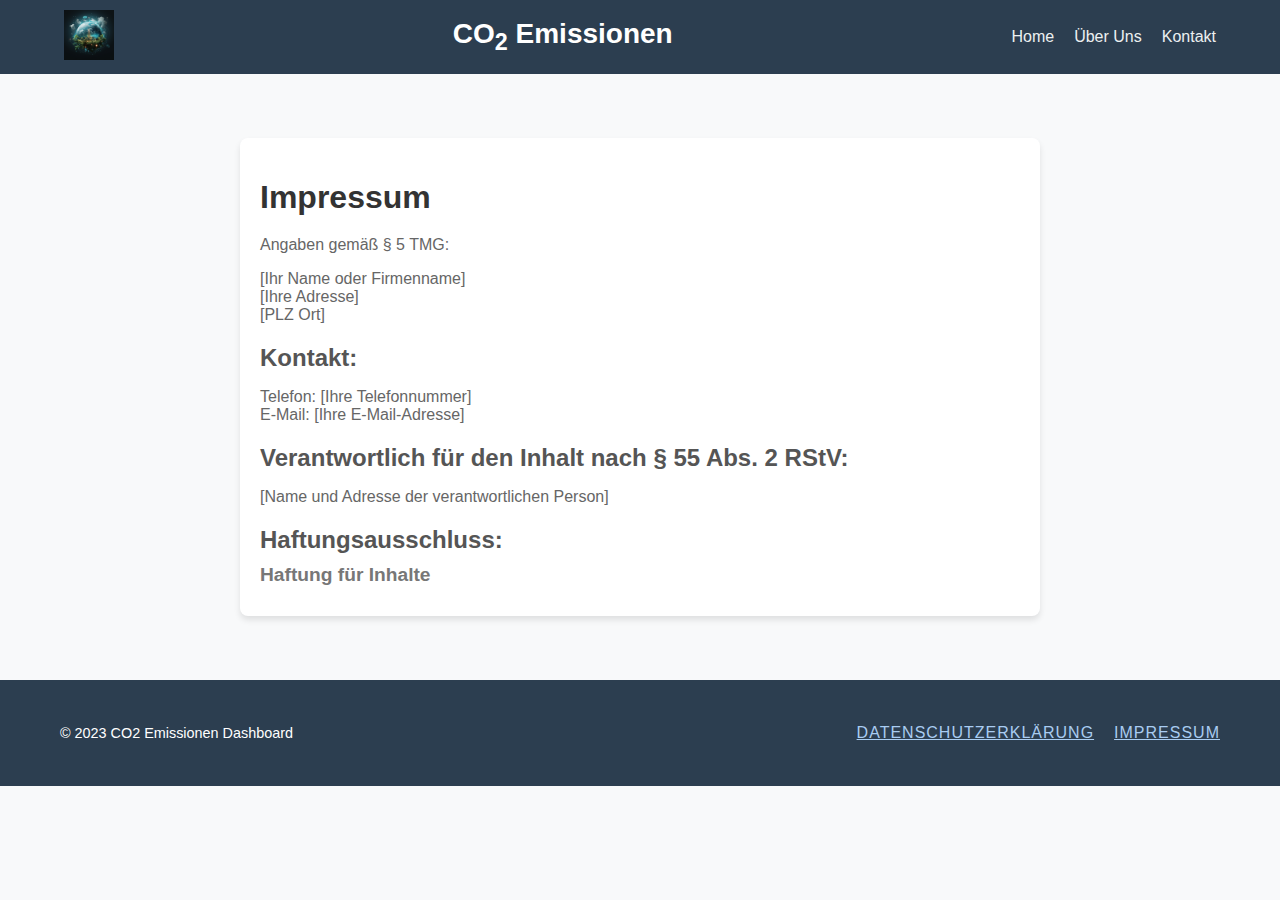
<file: public/imprint.html>
<!--
Author: Jan Asche
Version: 1.6
Letzte Änderung: 02.11.2023 - code eingerückt
-->
<!DOCTYPE html>
<html lang="de" dir="ltr">
  <head>
    <meta charset="UTF-8" />
    <meta name="viewport" content="width=device-width, initial-scale=1" />
    <title>CO2 Emissionen Dashboard</title>
    <link rel="icon" href="../src/img/favicon-32x32.png" />
    <link rel="stylesheet" href="../src/css/styles.css" />
  </head>

  <body>
    <header>
      <nav class="navbar">
        <div class="logo-container">
          <a href="#" class="navbar-brand">
            <img src="../src/img/logo.png" alt="Logo" class="logo" />
          </a>
        </div>
        <h1 class="site-title">CO<sub>2</sub> Emissionen</h1>
        <div class="menu-container" id="navbarNav">
          <ul class="navbar-menu">
            <li><a href="index.html">Home</a></li>
            <li><a href="ueberuns.html">Über Uns</a></li>
            <li><a href="kontakt.html">Kontakt</a></li>
          </ul>
        </div>
      </nav>
    </header>

    <main>
      <section class="Impressum mt-4">
        <h1>Impressum</h1>

        <p>Angaben gemäß § 5 TMG:</p>

        <p>
          [Ihr Name oder Firmenname]<br />
          [Ihre Adresse]<br />
          [PLZ Ort]
        </p>

        <h2>Kontakt:</h2>
        <p>
          Telefon: [Ihre Telefonnummer]<br />
          E-Mail: [Ihre E-Mail-Adresse]
        </p>

        <h2>Verantwortlich für den Inhalt nach § 55 Abs. 2 RStV:</h2>
        <p>[Name und Adresse der verantwortlichen Person]</p>

        <h2>Haftungsausschluss:</h2>
        <h3>Haftung für Inhalte</h3>
      </section>
    </main>

    <footer>
      <div class="footer-content">
        <p>&copy; 2023 CO2 Emissionen Dashboard</p>
        <nav class="footer-nav">
          <a href="privacy.html">Datenschutzerklärung</a>
          <a href="imprint.html">Impressum</a>
        </nav>
      </div>
    </footer>
    <script src="../src/js/emission_data.js"></script>
  </body>
</html>
</file>
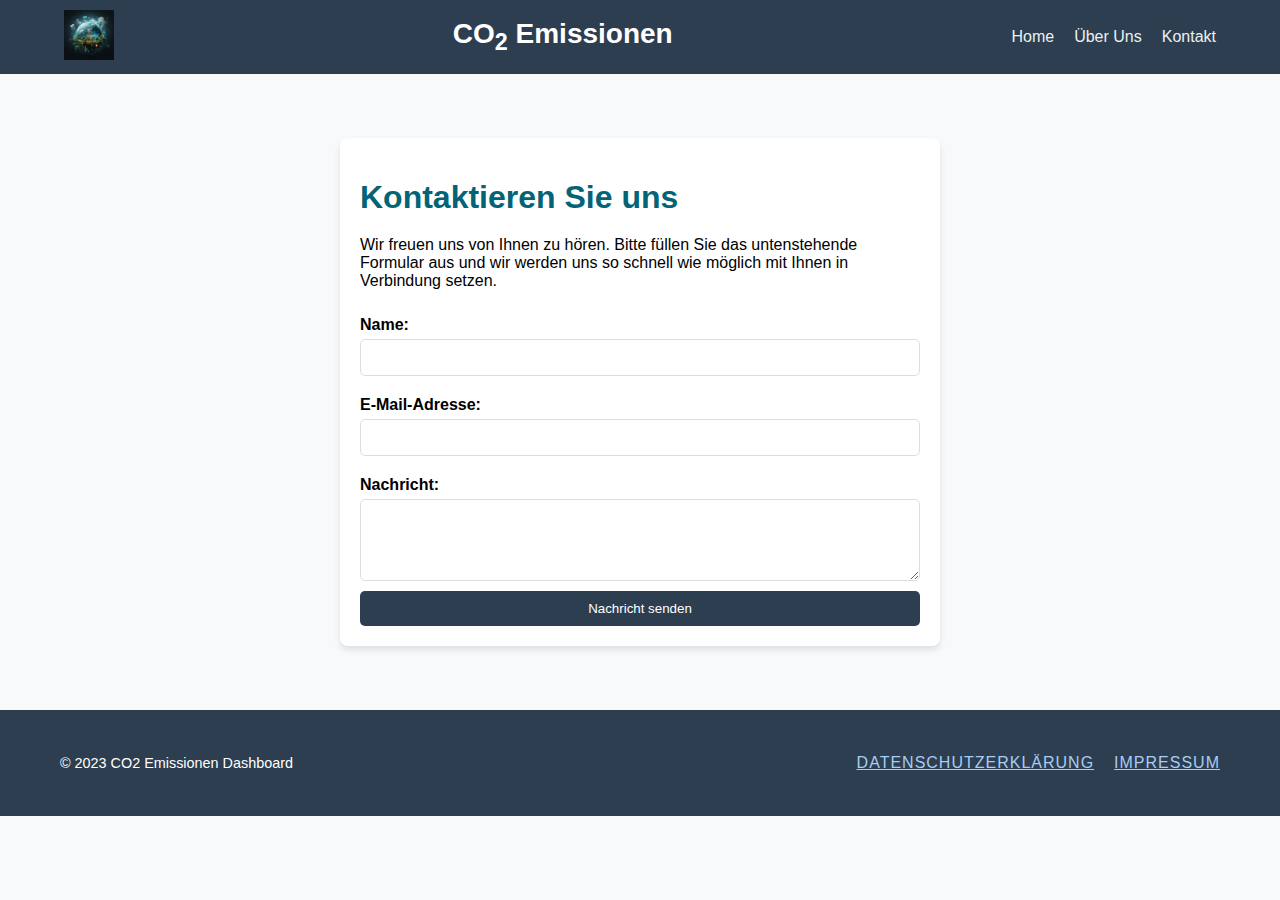
<file: public/kontakt.html>
<!--
Author: Jan Asche
Version: 1.6
Letzte Änderung: 02.11.2023 - code eingerückt
-->
<!DOCTYPE html>
<html lang="de" dir="ltr">
  <head>
    <meta charset="UTF-8" />
    <meta name="viewport" content="width=device-width, initial-scale=1" />
    <title>CO2 Emissionen Dashboard</title>
    <link rel="icon" href="../src/img/favicon-32x32.png" />
    <link rel="stylesheet" href="../src/css/styles.css" />
  </head>

  <body>
    <header>
      <nav class="navbar">
        <div class="logo-container">
          <a href="#" class="navbar-brand">
            <img src="../src/img/logo.png" alt="Logo" class="logo" />
          </a>
        </div>
        <h1 class="site-title">CO<sub>2</sub> Emissionen</h1>
        <div class="menu-container" id="navbarNav">
          <ul class="navbar-menu">
            <li><a href="index.html">Home</a></li>
            <li><a href="ueberuns.html">Über Uns</a></li>
            <li><a href="kontakt.html">Kontakt</a></li>
          </ul>
        </div>
      </nav>
    </header>

    <main>
      <section class="kontakt mt-4">
        <h1>Kontaktieren Sie uns</h1>
        <p>
          Wir freuen uns von Ihnen zu hören. Bitte füllen Sie das untenstehende
          Formular aus und wir werden uns so schnell wie möglich mit Ihnen in
          Verbindung setzen.
        </p>

        <form
          action="path/to/form_handling_script"
          method="POST"
          id="contactForm"
        >
          <label for="name">Name:</label>
          <input type="text" id="name" name="name" required />

          <label for="email">E-Mail-Adresse:</label>
          <input type="email" id="email" name="email" required />

          <label for="message">Nachricht:</label>
          <textarea id="message" name="message" rows="4" required></textarea>

          <button type="submit">Nachricht senden</button>
        </form>
      </section>
    </main>

    <footer>
      <div class="footer-content">
        <p>&copy; 2023 CO2 Emissionen Dashboard</p>
        <nav class="footer-nav">
          <a href="privacy.html">Datenschutzerklärung</a>
          <a href="imprint.html">Impressum</a>
        </nav>
      </div>
    </footer>
    <script src="../src/js/emission_data.js"></script>
  </body>
</html>
</file>
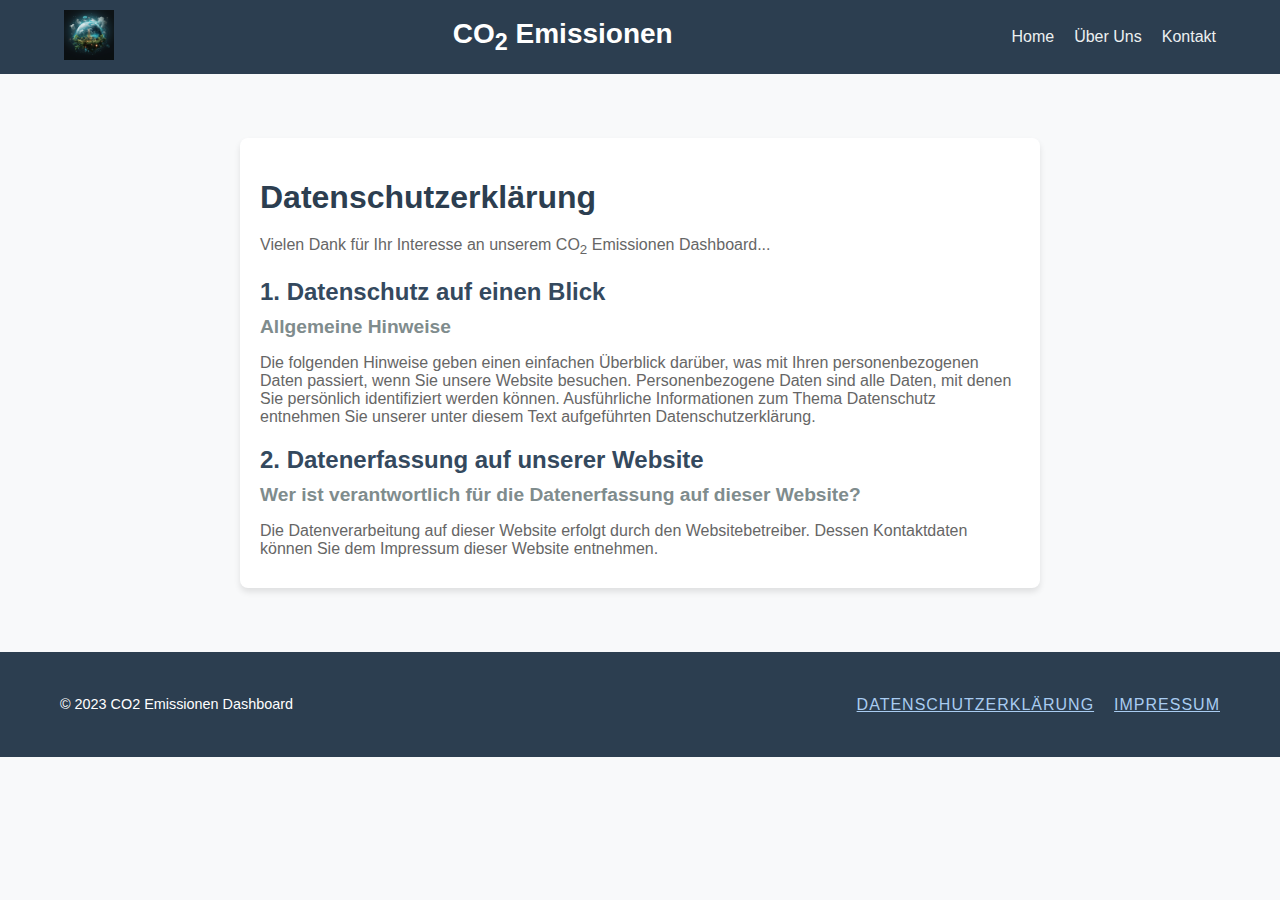
<file: public/privacy.html>
<!--
Author: Jan Asche
Version: 1.6
Letzte Änderung: 02.11.2023 - code eingerückt
-->
<!DOCTYPE html>
<html lang="de" dir="ltr">
  <head>
    <meta charset="UTF-8" />
    <meta name="viewport" content="width=device-width, initial-scale=1" />
    <title>CO2 Emissionen Dashboard</title>
    <link rel="icon" href="../src/img/favicon-32x32.png" />
    <link rel="stylesheet" href="../src/css/styles.css" />
  </head>

  <body>
    <header>
      <nav class="navbar">
        <div class="logo-container">
          <a href="#" class="navbar-brand">
            <img src="../src/img/logo.png" alt="Logo" class="logo" />
          </a>
        </div>
        <h1 class="site-title">CO<sub>2</sub> Emissionen</h1>
        <div class="menu-container" id="navbarNav">
          <ul class="navbar-menu">
            <li><a href="index.html">Home</a></li>
            <li><a href="ueberuns.html">Über Uns</a></li>
            <li><a href="kontakt.html">Kontakt</a></li>
          </ul>
        </div>
      </nav>
    </header>

    <main>
      <section class="datenschutz mt-4">
        <h1>Datenschutzerklärung</h1>
        <p>
          Vielen Dank für Ihr Interesse an unserem CO<sub>2</sub> Emissionen
          Dashboard...
        </p>

        <h2>1. Datenschutz auf einen Blick</h2>
        <h3>Allgemeine Hinweise</h3>
        <p>
          Die folgenden Hinweise geben einen einfachen Überblick darüber, was
          mit Ihren personenbezogenen Daten passiert, wenn Sie unsere Website
          besuchen. Personenbezogene Daten sind alle Daten, mit denen Sie
          persönlich identifiziert werden können. Ausführliche Informationen zum
          Thema Datenschutz entnehmen Sie unserer unter diesem Text aufgeführten
          Datenschutzerklärung.
        </p>

        <h2>2. Datenerfassung auf unserer Website</h2>
        <h3>
          Wer ist verantwortlich für die Datenerfassung auf dieser Website?
        </h3>
        <p>
          Die Datenverarbeitung auf dieser Website erfolgt durch den
          Websitebetreiber. Dessen Kontaktdaten können Sie dem Impressum dieser
          Website entnehmen.
        </p>
      </section>
    </main>

    <footer>
      <div class="footer-content">
        <p>&copy; 2023 CO2 Emissionen Dashboard</p>
        <nav class="footer-nav">
          <a href="privacy.html">Datenschutzerklärung</a>
          <a href="imprint.html">Impressum</a>
        </nav>
      </div>
    </footer>
    <script src="../src/js/emission_data.js"></script>
  </body>
</html>
</file>
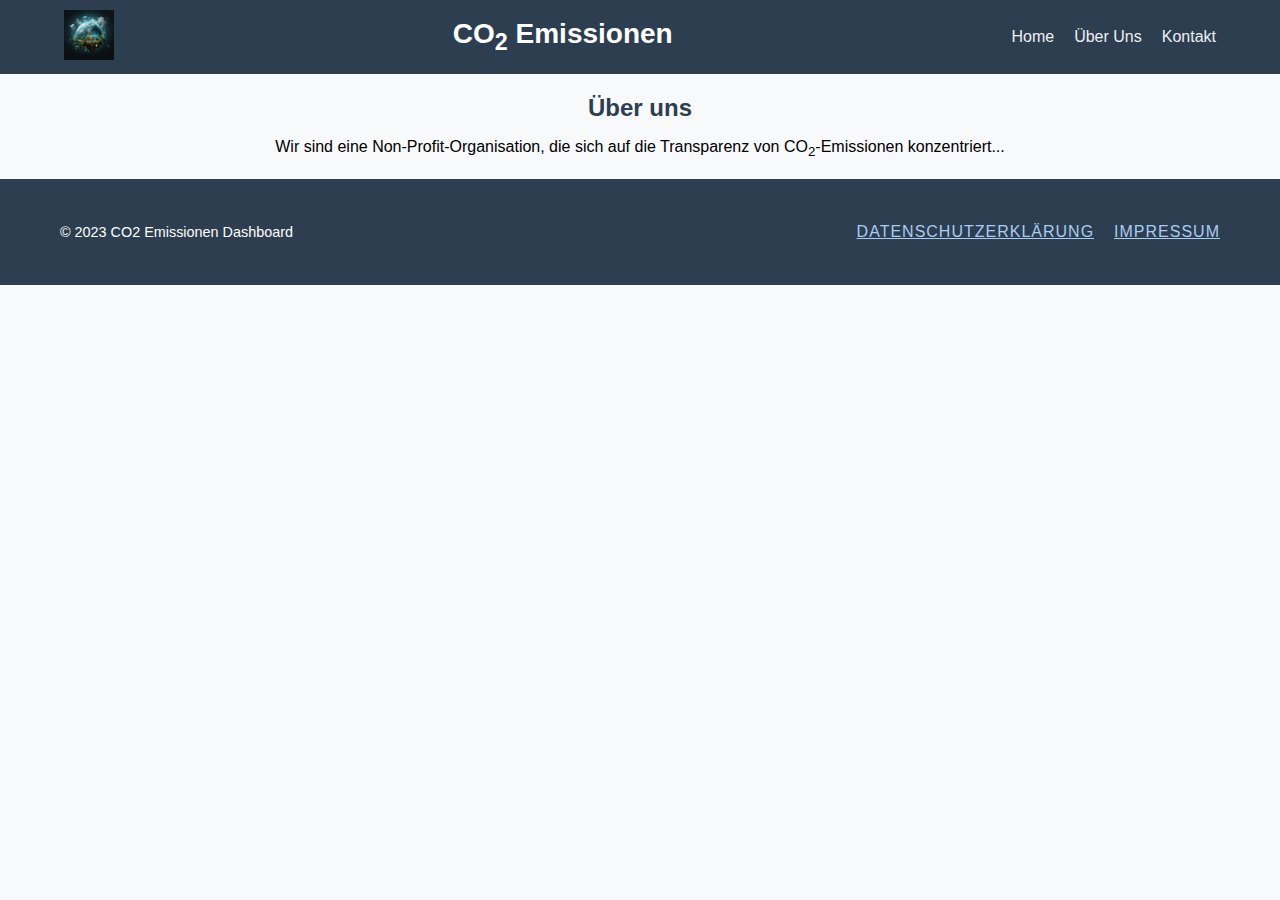
<file: public/ueberuns.html>
<!--
Author: Jan Asche
Version: 1.6
Letzte Änderung: 02.11.2023 - code eingerückt
-->
<!DOCTYPE html>
<html lang="de" dir="ltr">
  <head>
    <meta charset="UTF-8" />
    <meta name="viewport" content="width=device-width, initial-scale=1" />
    <title>CO2 Emissionen Dashboard</title>
    <link rel="icon" href="../src/img/favicon-32x32.png" />
    <link rel="stylesheet" href="../src/css/styles.css" />
  </head>

  <body>
    <header>
      <nav class="navbar">
        <div class="logo-container">
          <a href="#" class="navbar-brand">
            <img src="../src/img/logo.png" alt="Logo" class="logo" />
          </a>
        </div>
        <h1 class="site-title">CO<sub>2</sub> Emissionen</h1>
        <div class="menu-container" id="navbarNav">
          <ul class="navbar-menu">
            <li><a href="index.html">Home</a></li>
            <li><a href="ueberuns.html">Über Uns</a></li>
            <li><a href="kontakt.html">Kontakt</a></li>
          </ul>
        </div>
      </nav>
    </header>

    <main>
      <section class="container mt-4">
        <h1>Über uns</h1>
        <p>
          Wir sind eine Non-Profit-Organisation, die sich auf die Transparenz
          von CO<sub>2</sub>-Emissionen konzentriert...
        </p>
      </section>
    </main>

    <footer>
      <div class="footer-content">
        <p>&copy; 2023 CO2 Emissionen Dashboard</p>
        <nav class="footer-nav">
          <a href="privacy.html">Datenschutzerklärung</a>
          <a href="imprint.html">Impressum</a>
        </nav>
      </div>
    </footer>
    <script src="../src/js/emission_data.js"></script>
  </body>
</html>
</file>
<file: src/css/styles.css>
/*
Author: Jan Asche
Version: 1.6
Letzte Änderung: 02.11.2023 - CSS fix responsive und Kommentare
*/
/*------------------------------------------*/
/* Allgemeines Design */
body {
  font-family: "Arial", sans-serif;
  margin: 0;
  padding: 0;
  background-color: #f8f9fa;
}

/*------------------------------------------*/
/* Header */
header {
  background-color: #2c3e50;
}

.navbar {
  display: flex;
  justify-content: space-between;
  align-items: center;
  padding: 10px 5%;
  color: #ecf0f1;
}

.navbar-brand img.logo {
  max-height: 50px;
}

.site-title {
  color: #fff;
  font-size: 1.75rem;
  margin: 0;
}
/*------------------------------------------*/
/* Navigation-Menu */
.navbar-menu {
  list-style-type: none;
  padding: 0;
  margin: 0;
  display: flex;
  gap: 20px;
}

.navbar-menu li {
  list-style-type: none;
}

.navbar-menu a {
  text-decoration: none;
  color: #ecf0f1;
  font-size: 1rem;
  font-weight: 500;
  transition: color 0.3s ease;
}

.navbar-menu a:hover {
  color: #bdc3c7;
}

/* Responsive Design für den Header*/
@media (max-width: 768px) {
  .navbar {
    flex-direction: column;
    align-items: center;
    padding: 15px;
  }

  .navbar-brand,
  .menu-container {
    display: flex;
    width: 100%;
    justify-content: center;
    align-items: center;
    margin-bottom: 10px;
  }

  .site-title {
    font-size: 1.5rem;
    text-align: center;
    width: 100%;
  }

  .navbar-menu {
    gap: 15px;
    flex-wrap: wrap;
    justify-content: center;
  }

  .navbar-menu li {
    padding: 5px 10px;
  }

  .navbar-menu a {
    font-size: 0.9rem;
  }
}
/*------------------------------------------*/
/*Main*/
/* Base Container Styling */
.container {
  max-width: 1200px;
  margin: 0 auto;
  padding: 0 20px;
  animation: fadeIn 1s ease-out forwards;
}

/* Styling for the emission section */
.emission-section {
  border-radius: 10px;
  padding: 20px 30px;
  box-shadow: 0 4px 10px rgba(0, 0, 0, 0.1);
  text-align: center;
}

.emission-section h1 {
  color: #4bc0c0;
  font-size: 2.5rem;
  font-weight: bold;
  margin-bottom: 20px;
  text-shadow: 1px 1px 4px rgba(0, 0, 0, 0.1);
}

.emission-section p {
  color: #333;
  font-size: 1.2rem;
  line-height: 1.5;
}

/* Animation*/
@keyframes fadeIn {
  from {
    opacity: 0;
    transform: translateY(-20px);
  }
  to {
    opacity: 1;
    transform: translateY(0);
  }
}

.emission-section {
  animation: fadeIn 1s ease-out forwards;
}

/* Überschriften */
.container h1 {
  color: #2c3e50;
  font-size: 24px;
  text-align: center;
  margin-top: 20px;
}

/* Paragrafen */
.container p {
  margin-bottom: 20px;
  font-size: 16px;
  text-align: center;
}

/* Filter Section */
.filter-section {
  text-align: center;
  margin: 50px 0;
}

.filter-section label,
.filter-section input {
  display: inline-block;
  margin: 0 10px;
}

#resetButton {
  background-color: #2c3e50;
  color: #fff;
  padding: 8px 15px;
  border: none;
  border-radius: 4px;
  cursor: pointer;
  transition: background-color 0.3s ease;
}

#resetButton:hover {
  background-color: #1a242f;
}

/* Download Button */
.download-button {
  background-color: #e74c3c;
  color: #ffffff;
  padding: 10px 20px;
  border: none;
  border-radius: 5px;
  font-size: 1rem;
  font-weight: bold;
  cursor: pointer;
  transition: background-color 0.3s ease;
  text-decoration: none;
  margin-top: 20px;
}

.download-button:hover {
  background-color: #c0392b;
}

/* Icon im Download-Button */
.download-button i {
  margin-right: 5px;
}

/* Tabelle */
.table {
  width: 100%;
  border-collapse: collapse;
  margin-bottom: 20px;
}

.table thead th {
  background-color: #2c3e50;
  color: white;
  padding: 10px;
  text-align: left;
  cursor: pointer;
}

.table tbody tr:nth-child(odd) {
  background-color: #f2f2f2;
}

.table td,
.table th {
  padding: 10px;
  border: 1px solid #ddd;
}
/* Responsive Design für Main*/
@media only screen and (max-width: 1024px) {
  /* Für Tablets */
  .container h1,
  .container p {
    font-size: 18px;
  }

  input[type="text"] {
    width: calc(100% - 20px);
    margin-bottom: 10px;
  }
}

@media only screen and (max-width: 768px) {
  /* Für Handys */
  .container h1 {
    font-size: 20px;
  }

  .container p {
    font-size: 14px;
  }
  .download-button {
    font-size: 0.875rem;
    padding: 8px 16px;
  }
  .filter-section label,
  .filter-section input {
    display: block;
    margin: 10px auto;
  }

  .table td,
  .table th {
    padding: 8px;
    font-size: 14px;
  }
}
/* Stil für die Paginierungssteuerelemente */
#paginationControls {
  text-align: center;
  margin-top: 20px;
}

#paginationControls button {
  background-color: #2c3e50;
  color: #ffffff;
  padding: 8px 15px;
  border: none;
  border-radius: 4px;
  cursor: pointer;
  transition: background-color 0.3s ease;
  margin: 0 5px;
}

#paginationControls button:disabled {
  background-color: #bdc3c7;
  cursor: not-allowed;
}

#paginationControls select {
  padding: 8px;
  border-radius: 4px;
  border: 1px solid #ddd;
}

#paginationControls select:focus {
  outline: none;
}

/* Stil für die Seite "Zeilen Pro Seite anzeigen" */
#rowsPerPage {
  margin-left: 10px;
}

/* Stil für die Seite "Anzeige von Seite X von Y" */
#pageInfo {
  font-weight: bold;
  margin: 10px 0;
  font-size: 16px;
}

/* Responsive Design für Paginierung*/
@media only screen and (max-width: 768px) {
  #paginationControls {
    flex-direction: column;
    align-items: center;
    text-align: center;
  }

  #paginationControls button {
    margin-top: 10px;
  }

  /* Anzeige von Seite X von Y in einer Zeile */
  #pageInfo {
    display: inline-block;
    margin: 10px 0;
  }

  /* Vorherige Seite und Nächste Seite zentrieren */
  #prevPage,
  #nextPage {
    display: inline-block;
    margin-top: 10px;
  }
  #rowsPerPage {
    margin-top: 10px 0;
  }
}

/* CHART SECTION*/
/* Structure & Layout */
.chart-section {
  text-align: center;
  padding: 20px 0;
  margin-bottom: 30px;
  border-radius: 5px;
  box-shadow: 0px 2px 10px rgba(0, 0, 0, 0.08);
  animation: fadeIn 1s ease-out forwards;
}

#emissionChart {
  width: 100%;
  height: 400px;
  margin: 0 auto;
}

/* Styling & Aesthetics */
.chart-section {
  background-color: #f4f6f8;
}

.chart-section h2 {
  color: #4a708b;
  font-size: 2rem;
  margin-bottom: 20px;
  font-weight: 600;
}

/* Responsive Design */
@media (max-width: 768px) {
  .chart-section {
    padding: 15px 0;
    margin-bottom: 20px;
  }

  #emissionChart {
    height: 300px;
  }

  .chart-section h2 {
    font-size: 1.5rem;
    margin-bottom: 15px;
  }
}

/*------------------------------------------*/
/* Footer */
footer {
  background-color: #2c3e50;
  color: #ffffff;
  padding: 40px 0;
  position: relative;
  width: 100%;
  line-height: 1.6;
}

.footer-content {
  display: flex;
  justify-content: space-between;
  align-items: center;
  max-width: 1200px;
  margin: 0 auto;
  padding: 0 20px;
}

footer p {
  margin: 0;
  font-size: 0.9rem;
}

.footer-nav {
  display: flex;
  gap: 20px;
}

footer a {
  color: #a9ccf1;
  transition: color 0.3s ease-in-out;
  font-weight: 500;
  text-transform: uppercase;
  letter-spacing: 1px;
}

footer a:hover,
footer a:focus {
  color: #ffffff;
  text-decoration: none;
  border-bottom: 2px solid #ffffff;
}

/* Accessibility: Visual feedback for screen-reader users */
footer a:focus-visible {
  outline: 2px solid #ffffff;
  outline-offset: 2px;
}
/* Responsive Design */
@media screen and (max-width: 768px) {
  .footer-content {
    flex-direction: column;
    align-items: center;
    text-align: center;
  }

  .footer-nav {
    margin-top: 20px;
  }
}
/*------------------------------------------*/
/* Browser-übergreifende Konsistenz */
*,
*:before,
*:after {
  box-sizing: border-box;
}

/*Impressum*/
.Impressum {
  background-color: #fff;
  padding: 20px;
  margin: 4em auto;
  border-radius: 8px;
  max-width: 800px;
  box-shadow: 0px 4px 6px rgba(0, 0, 0, 0.1);
}

.Impressum h1 {
  font-size: 2em;
  margin-bottom: 20px;
  color: #333;
}

.Impressum h2 {
  font-size: 1.5em;
  margin: 20px 0 10px 0;
  color: #555;
}

.Impressum h3 {
  font-size: 1.2em;
  margin: 10px 0;
  color: #777;
}

.Impressum p {
  color: #666;
  margin-bottom: 10px;
}

/*Responsive Design*/
@media screen and (max-width: 768px) {
  .Impressum {
    padding: 15px;
    margin-top: 2em;
  }

  .Impressum h1 {
    font-size: 1.75em;
  }

  .Impressum h2 {
    font-size: 1.25em;
  }

  .Impressum h3 {
    font-size: 1.1em;
  }
}

/*------------------------------------------*/
/*Datenschutz*/
.datenschutz {
  background-color: #fff;
  padding: 20px;
  margin: 4em auto;
  border-radius: 8px;
  max-width: 800px;
  box-shadow: 0px 4px 6px rgba(0, 0, 0, 0.1);
}

.datenschutz h1 {
  font-size: 2em;
  margin-bottom: 20px;
  color: #2c3e50;
}

.datenschutz h2 {
  font-size: 1.5em;
  margin: 20px 0 10px 0;
  color: #34495e;
}

.datenschutz h3 {
  font-size: 1.2em;
  margin: 10px 0;
  color: #7f8c8d;
}

.datenschutz p {
  color: #666;
  margin-bottom: 10px;
}

/* Responsive Design */
@media screen and (max-width: 768px) {
  .datenschutz {
    padding: 15px;
    margin-top: 2em;
  }

  .datenschutz h1 {
    font-size: 1.75em;
  }

  .datenschutz h2 {
    font-size: 1.25em;
  }

  .datenschutz h3 {
    font-size: 1.1em;
  }
}
/*------------------------------------------*/
/*Kontakt*/
.kontakt {
  background-color: #fff;
  padding: 20px;
  margin: 4em auto;
  border-radius: 8px;
  max-width: 600px;
  box-shadow: 0px 4px 6px rgba(0, 0, 0, 0.1);
}

.kontakt h1 {
  font-size: 2em;
  margin-bottom: 20px;
  color: #026476;
}

.kontakt form {
  display: flex;
  flex-direction: column;
}

.kontakt label {
  margin-bottom: 5px;
  margin-top: 10px;
  font-weight: 600;
}

.kontakt input,
.kontakt textarea {
  width: 100%;
  padding: 10px;
  margin-bottom: 10px;
  border-radius: 5px;
  border: 1px solid #ddd;
}

.kontakt button {
  background-color: #2c3e50;
  color: #fff;
  padding: 10px;
  border: none;
  border-radius: 5px;
  cursor: pointer;
  transition: background-color 0.3s ease;
}

.kontakt button:hover {
  background-color: #014d5c;
}

/* Responsive Design */
@media screen and (max-width: 768px) {
  .kontakt {
    padding: 15px;
    margin-top: 2em;
  }

  .kontakt h1 {
    font-size: 1.75em;
  }

  .kontakt label {
    margin-top: 5px;
  }

  .kontakt input,
  .kontakt textarea {
    padding: 8px;
  }

  .kontakt button {
    padding: 8px;
  }
}
</file>
